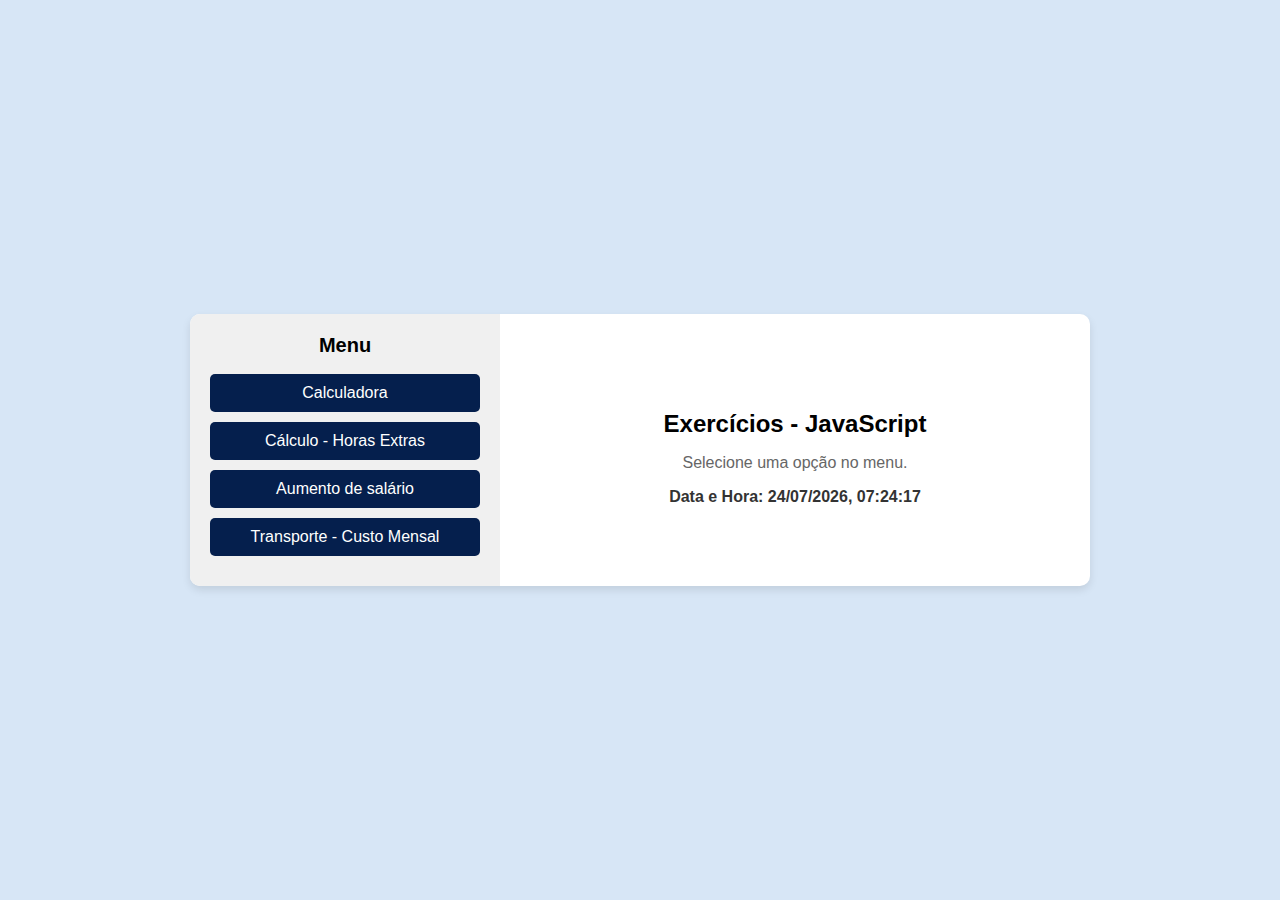
<file: index.html>
<!DOCTYPE html>
<html lang="pt-br">
<head>
    <meta charset="UTF-8">
    <meta name="viewport" content="width=device-width, initial-scale=1.0">
    <title>Menu JS</title>
    <link rel="stylesheet" href="style.css">
</head>
<body>
    <div class="container">
        <div class="menu">
            <h2>Menu</h2>
            <a class="link" href="./Exemplo1/exemplo1.html">Calculadora</a>
            <a class="link" href="./ex1/ex1.html">Cálculo - Horas Extras</a>
            <a class="link" href="./ex2/ex2.html">Aumento de salário</a>
            <a class="link" href="./ex3/ex3.html">Transporte - Custo Mensal</a>
        </div>
        <div class="content">
            <h1>Exercícios - JavaScript</h1>
            <p>Selecione uma opção no menu.</p>
            <div id="datetime"></div>
        </div>
    </div>
    <script src="codigo.js"></script>
</body>
</html>
</file>
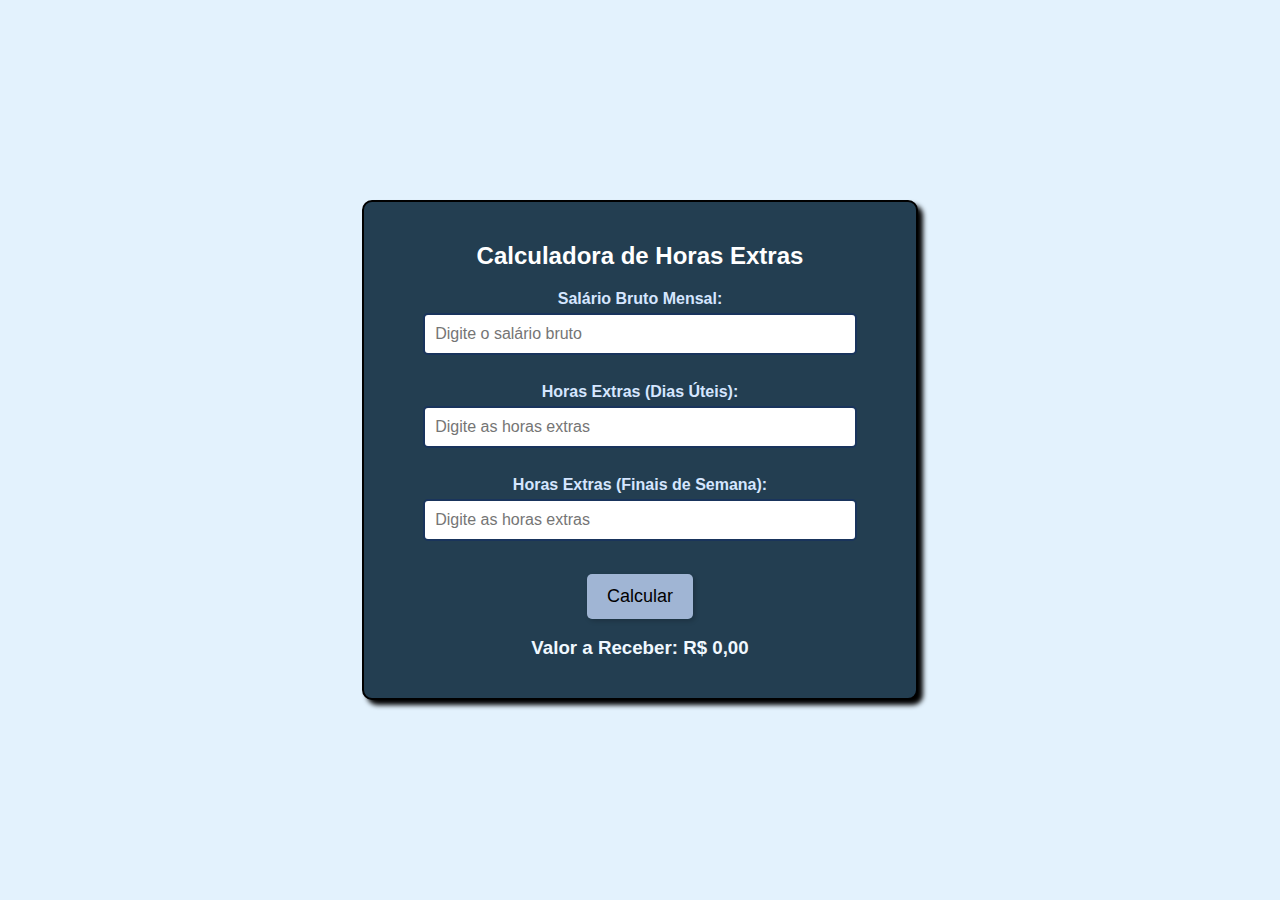
<file: ex1/ex1.html>
<!DOCTYPE html>
<html lang="pt-br">
<head>
    <meta charset="UTF-8">
    <meta name="viewport" content="width=device-width, initial-scale=1.0">
    <title>Cálculo de Horas Extras</title>
    <link rel="stylesheet" href="style.css">
</head>
<body>
    <div class="box">
        <h2>Calculadora de Horas Extras</h2>
        <label for="salario">Salário Bruto Mensal:</label>
        <input type="number" id="salario" placeholder="Digite o salário bruto"><br><br>
        
        <label for="horasNormais">Horas Extras (Dias Úteis):</label>
        <input type="number" id="horasNormais" placeholder="Digite as horas extras"><br><br>
        
        <label for="horasFinais">Horas Extras (Finais de Semana):</label>
        <input type="number" id="horasFinais" placeholder="Digite as horas extras"><br><br>
        
        <button onclick="calcularHorasExtras()">Calcular</button>
        
        <h3>Valor a Receber: <span id="resultado">R$ 0,00</span></h3>
    </div>
    
    <script src="codigo.js"></script>
</body>
</html>
</file>
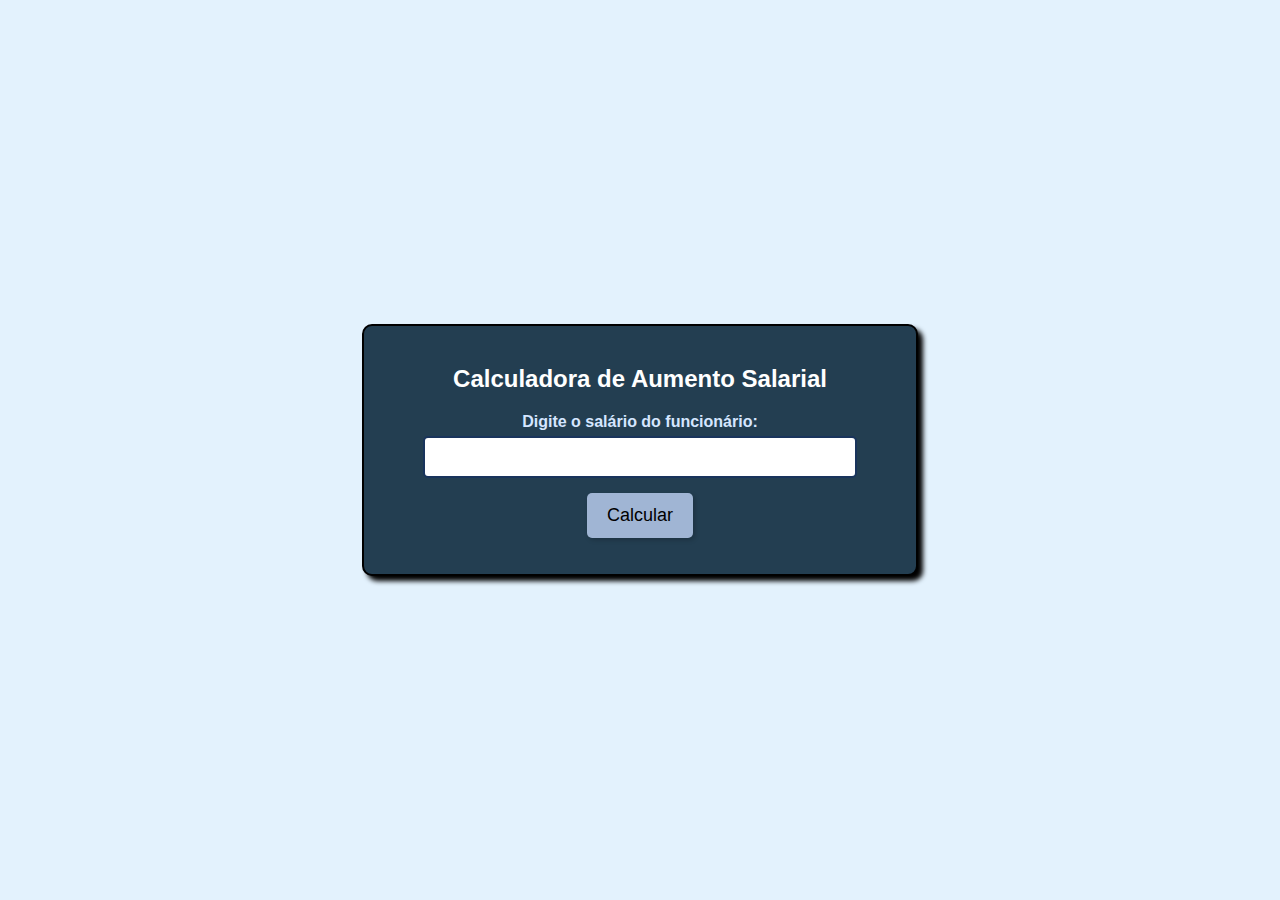
<file: ex2/ex2.html>
<!DOCTYPE html>
<html lang="pt-br">
<head>
    <meta charset="UTF-8">
    <meta name="viewport" content="width=device-width, initial-scale=1.0">
    <title>Calculadora de Aumento Salarial</title>
    <link rel="stylesheet" href="style.css">
</head>
<body>
    <div class="box">
        <h2>Calculadora de Aumento Salarial</h2>
    
        <label for="salario">Digite o salário do funcionário:</label>
        <input type="number" id="salario" step="0.01">
        
        <button onclick="calcularNovoSalario()">Calcular</button>
        
        <p id="resultado" style="color: aliceblue;"></p>
    </div>

    <script src="codigo.js" ></script>
</body>
</html>
</file>
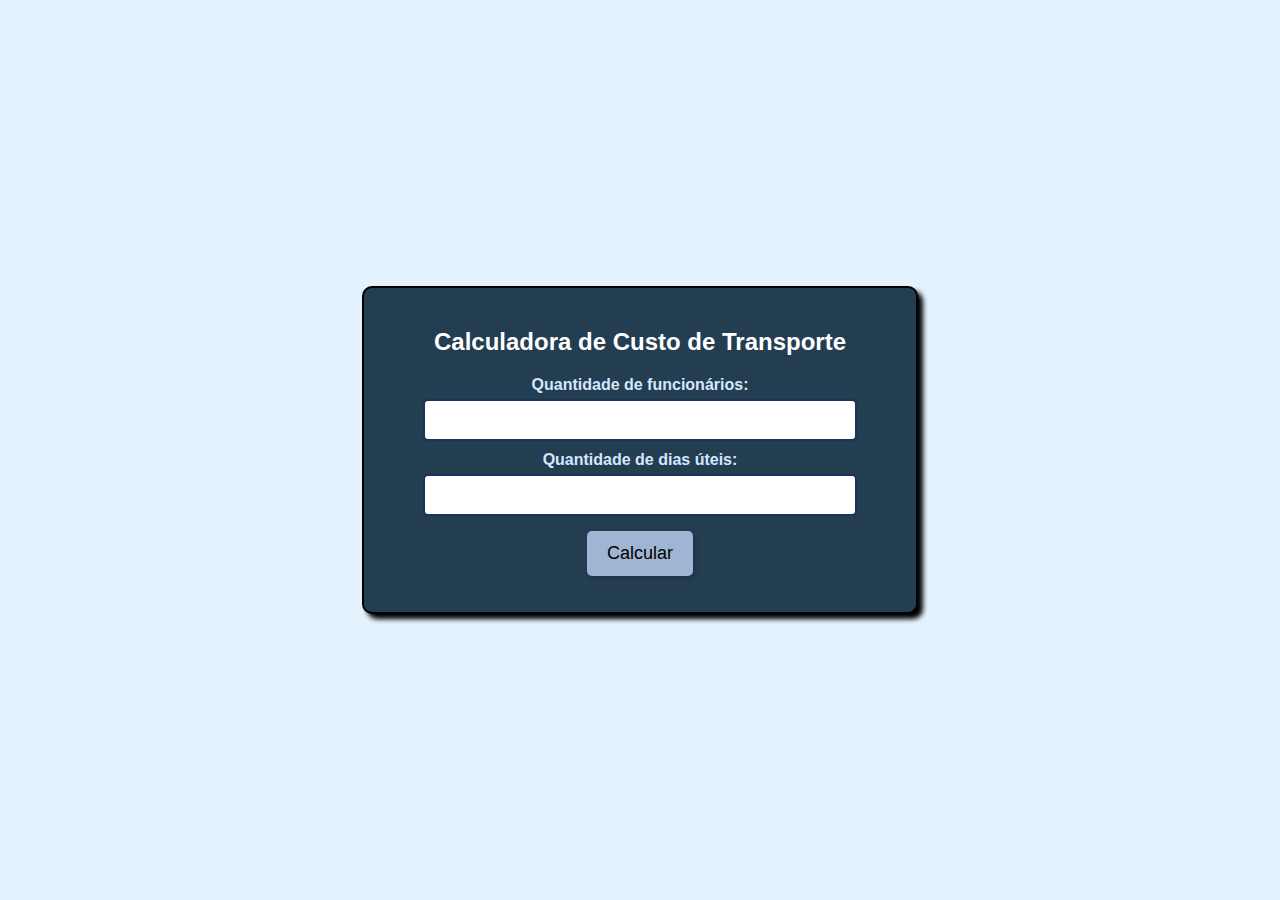
<file: ex3/ex3.html>
<!DOCTYPE html>
<html lang="pt-br">
<head>
    <meta charset="UTF-8">
    <meta name="viewport" content="width=device-width, initial-scale=1.0">
    <title>Calculadora de Transporte</title>
    <link rel="stylesheet" href="style.css">
</head>
<body>
    <div class="box">
        <h2>Calculadora de Custo de Transporte</h2>
    
        <label for="funcionarios">Quantidade de funcionários:</label>
        <input type="number" id="funcionarios">
        
        <label for="dias">Quantidade de dias úteis:</label>
        <input type="number" id="dias">
    
        <button onclick="calcularCusto()">Calcular</button>
        
        <p id="resultado" style="color: aliceblue;"></p>
    </div>

    <script src="codigo.js"></script>
</body>
</html>
</file>
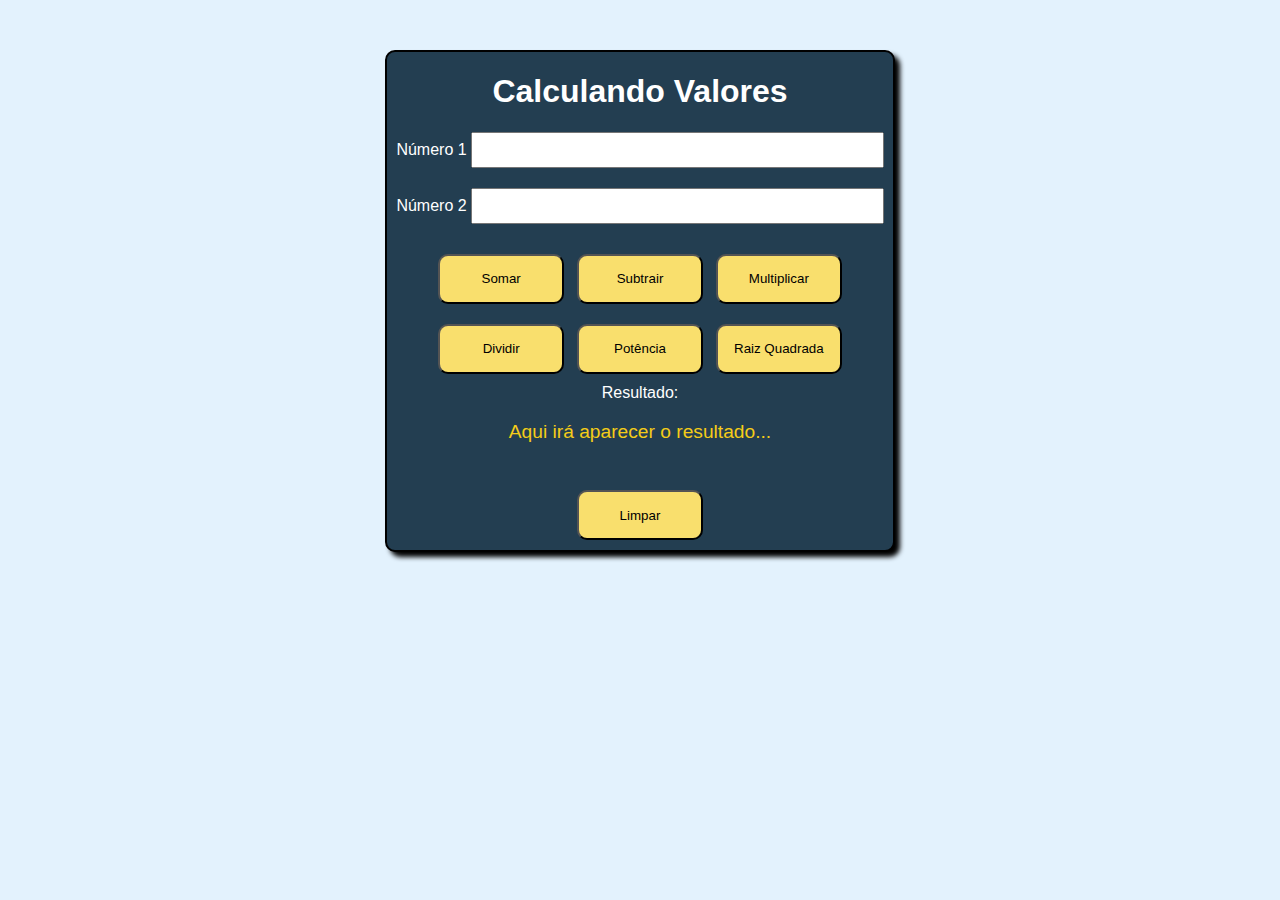
<file: Exemplo1/exemplo1.html>
<!DOCTYPE html>
<html lang="pt-br">
<head>
    <meta charset="UTF-8">
    <meta name="viewport" content="width=device-width, initial-scale=1.0">
    <title>Calculadora</title>
    <link rel="stylesheet" href="style.css">
</head>
<body>
    <div class="box">
        <h1>Calculando Valores</h1>
        <label for="n1">Número 1</label>
        <input type="number" name="n1" id="n1">
        <br>
        <label for="n2">Número 2</label>
        <input type="number" name="n2" id="n2">
        <br>
        <button onclick="somar()">Somar</button>
        <button onclick="subtrair()">Subtrair</button>
        <button onclick="multiplicar()">Multiplicar</button>
        <button onclick="dividir()">Dividir</button>
        <button onclick="potencia()">Potência</button>
        <button onclick="raiz()">Raiz Quadrada</button>
        <br>
        <label for="res">Resultado:</label>
        <!-- <input type="number" name="res" id="res" readonly> -->
         <p id="res">Aqui irá aparecer o resultado...</p>
        <br>
        <button onclick="limpar()">Limpar</button>
    </div>
    <script src="codigo.js"></script>
</body>
</html>
</file>
<file: style.css>
body {
    font-family: Arial, sans-serif;
    background-color: #d7e6f6;
    margin: 0;
    height: 100vh;
    padding: 0;
    display: flex;
    justify-content: center;
    display: flex;
    align-items: center;
    text-align: center;
}

.container {
    display: flex;
    flex-direction: row;
    align-items: center;
    text-align: center;
    width: 80%;
    max-width: 900px;
    background: white;
    box-shadow: 0 4px 8px rgba(0, 0, 0, 0.1);
    border-radius: 10px;
    overflow: hidden;
}

.menu {
    width: 30%;
    background: #f0f0f0;
    padding: 20px;
}

.menu h2 {
    margin-top: 0;
    font-size: 20px;
}

.link {
    display: block;
    text-decoration: none;
    background: #051f4d;
    color: rgb(255, 255, 255);
    padding: 10px;
    margin-bottom: 10px;
    border-radius: 5px;
    text-align: center;
    transition: 0.3s;
    font-size: 16px;
}

.link:hover {
    background: #051f4d;
}

.content {
    flex: 1;
    padding: 20px;
    text-align: center;
}

.content h1 {
    font-size: 24px;
    margin-bottom: 10px;
}

.content p {
    color: #666;
}

#datetime {
    font-weight: bold;
    color: #333;
}
</file>
<file: ex1/style.css>
body {
    font-family: Arial, sans-serif;
    background-color: #e3f2fd;
    text-align: center;
    margin: 0;
    height: 100vh;
    display: flex;
    align-items: center;
    justify-content: center;
}

.box {
    width: 40%;
    height: auto;
    padding: 20px;
    border: 2px black solid;
    background-color: #233e51;
    border-radius: 10px;
    box-shadow: 5px 5px 5px #000;
    text-align: center;
}

h2 {
    color: #ffffff;
    font-size: 24px;
    margin-bottom: 20px;
}

label {
    font-weight: bold;
    display: block;
    margin-top: 10px;
    color: #d5e6ff;
    font-size: 16px;
}

input {
    width: 80%;
    padding: 10px;
    margin-top: 5px;
    border: 2px solid #19345c;
    border-radius: 5px;
    font-size: 16px;
    outline: none;
    transition: 0.3s;
}

input:focus {
    border-color: #000000;
    box-shadow: 0 0 5px rgba(14, 16, 17, 0.5);
}

button {
    margin-top: 15px;
    padding: 12px 20px;
    background-color: #a0b5d4;
    color: rgb(0, 0, 0);
    border: none;
    border-radius: 5px;
    cursor: pointer;
    font-size: 18px;
    transition: 0.3s;
    box-shadow: 2px 2px 5px rgba(0, 0, 0, 0.2);
}

button:hover {
    background-color: #bcd4fa;
    box-shadow: 3px 3px 8px rgba(0, 0, 0, 0.3);
}

h3{
    color: aliceblue;
}
</file>
<file: ex2/style.css>
body {
    font-family: Arial, sans-serif;
    background-color: #e3f2fd;
    text-align: center;
    margin: 0;
    height: 100vh;
    display: flex;
    align-items: center;
    justify-content: center;
}

.box {
    width: 40%;
    height: auto;
    padding: 20px;
    border: 2px black solid;
    background-color: #233e51;
    border-radius: 10px;
    box-shadow: 5px 5px 5px #000;
    text-align: center;
}

h2 {
    color: #ffffff;
    font-size: 24px;
    margin-bottom: 20px;
}

label {
    font-weight: bold;
    display: block;
    margin-top: 10px;
    color: #d5e6ff;
    font-size: 16px;
}

input {
    width: 80%;
    padding: 10px;
    margin-top: 5px;
    border: 2px solid #19345c;
    border-radius: 5px;
    font-size: 16px;
    outline: none;
    transition: 0.3s;
}

input:focus {
    border-color: #000000;
    box-shadow: 0 0 5px rgba(14, 16, 17, 0.5);
}

button {
    margin-top: 15px;
    padding: 12px 20px;
    background-color: #a0b5d4;
    color: rgb(0, 0, 0);
    border: none;
    border-radius: 5px;
    cursor: pointer;
    font-size: 18px;
    transition: 0.3s;
    box-shadow: 2px 2px 5px rgba(0, 0, 0, 0.2);
}

button:hover {
    background-color: #bcd4fa;
    box-shadow: 3px 3px 8px rgba(0, 0, 0, 0.3);
}
</file>
<file: ex3/style.css>
body {
    font-family: Arial, sans-serif;
    background-color: #e3f2fd;
    text-align: center;
    margin: 0;
    height: 100vh;
    display: flex;
    align-items: center;
    justify-content: center;
}

.box {
    width: 40%;
    height: auto;
    padding: 20px;
    border: 2px black solid;
    background-color: #233e51;
    border-radius: 10px;
    box-shadow: 5px 5px 5px #000;
    text-align: center;
}

h2 {
    color: #ffffff;
    font-size: 24px;
    margin-bottom: 20px;
}

label {
    font-weight: bold;
    display: block;
    margin-top: 10px;
    color: #d5e6ff;
    font-size: 16px;
}

input {
    width: 80%;
    padding: 10px;
    margin-top: 5px;
    border: 2px solid #19345c;
    border-radius: 5px;
    font-size: 16px;
    outline: none;
    transition: 0.3s;
}

input:focus {
    border-color: #000000;
    box-shadow: 0 0 5px rgba(14, 16, 17, 0.5);
}

button {
    margin-top: 15px;
    padding: 12px 20px;
    background-color: #a0b5d4;
    color: rgb(0, 0, 0);
    border: none;
    border-radius: 5px;
    cursor: pointer;
    font-size: 18px;
    transition: 0.3s;
    box-shadow: 2px 2px 5px rgba(0, 0, 0, 0.2);
}

button:hover {
    background-color: #bcd4fa;
    box-shadow: 3px 3px 8px rgba(0, 0, 0, 0.3);
}
</file>
<file: Exemplo1/style.css>
body{
    background-color: #e3f2fd;
    color:#fff;
    font: 1em Arial;
    text-align: center;
}

.box{
    width: 40%;
    height: 80%;
    margin: 50px auto;
    border: 2px black solid;
    background-color: #233e51;
    border-radius: 10px;
    box-shadow: 5px 5px 5px #000;
    text-align: center;
}

input{
    height: 30px;
    width: 80%;
    margin-bottom: 20px;
}

#res{
    font-size: larger;
    color: rgb(244, 204, 24);
    text-align: center;
}

button{
    width: 25%;
    height: 50px;
    border-radius: 10px;
    margin: 10px 4px;
    background-color: rgb(249, 223, 109);
}
</file>
